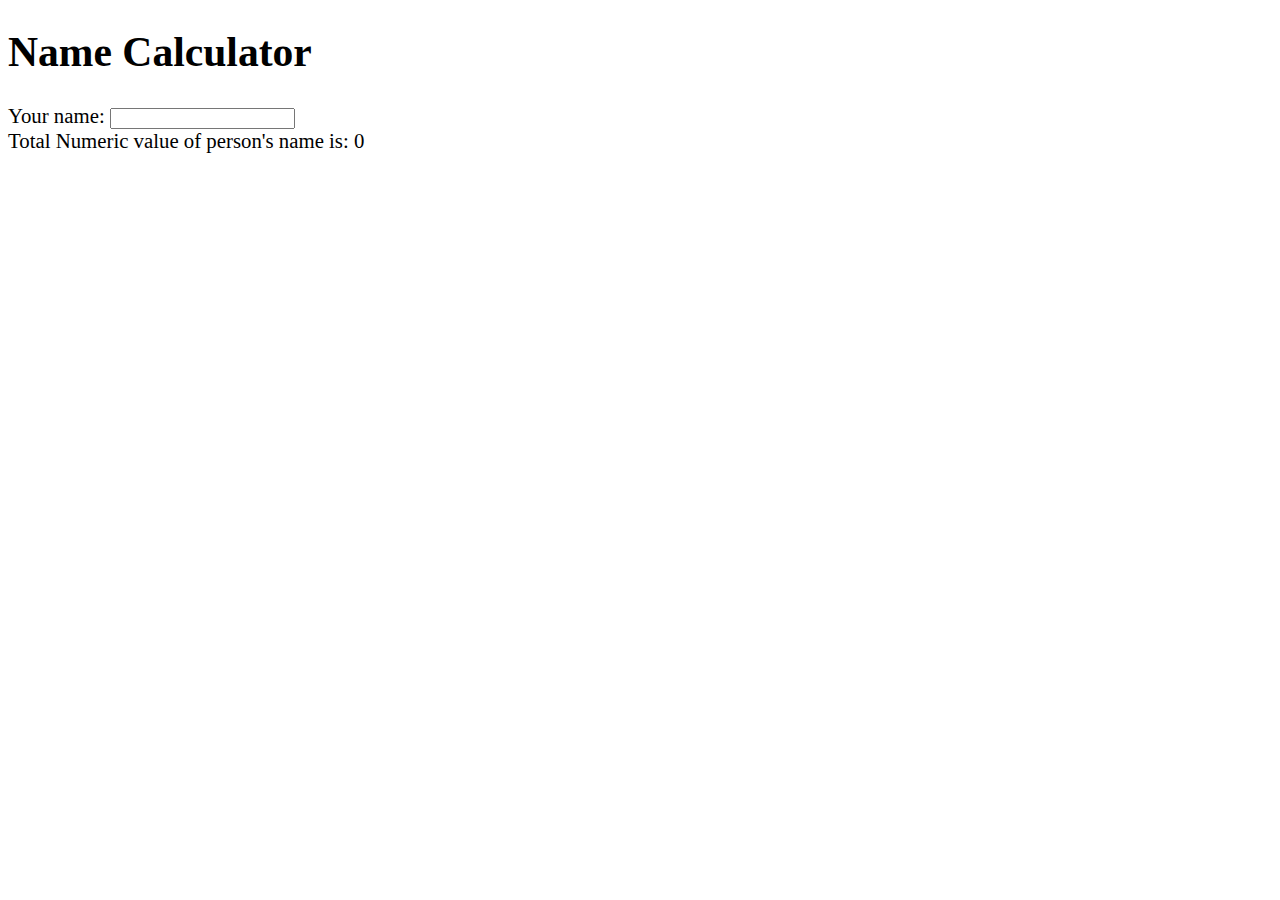
<file: index.html>
<!DOCTYPE html>
<html>
  <head>
    <meta charset="utf-8">
    <script src="angular.min.js"></script>
    <script src="app.js"></script>
    <style>body { font-size: 1.3em; }</style>
    <title>Name Calculator</title>
  </head>
  <body ng-app="NameCalculator">
    <h1>Name Calculator</h1>
    <div ng-controller="NameCalculatorController">
      <div>
        Your name:
        <input type="text"
          ng-model="name"
          ng-keyup="displayNumeric();">
      </div>
      <div>Total Numeric value of person's name is: {{totalValue}}
    
    </div>
    </div>
  </body>
</html>
</file>
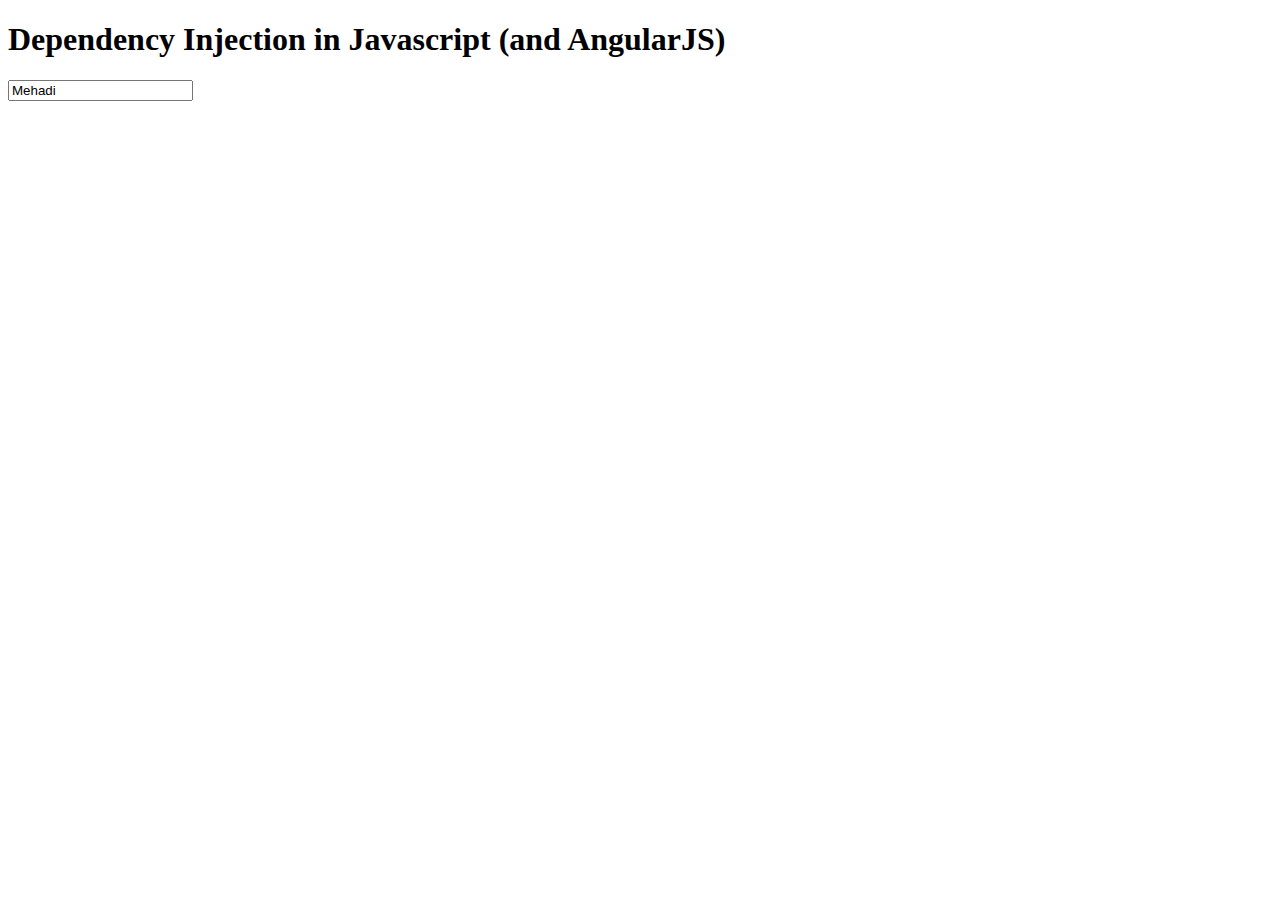
<file: Dependency Injection/index.html>
<!DOCTYPE html>
<html ng-app='DIApp'>
  <head>
    <meta charset="utf-8">
    <script src="angular.min.js"></script>
    <script src="app.js"></script>
    <title>Dependency Injection in Javascript
           (and AngularJS)</title>
  </head>
  <body>
    <h1>Dependency Injection in Javascript
        (and AngularJS)</h1>
    <div ng-controller='DIController'>
      <input type="text"
             ng-model="name"
             ng-blur="upper();">
    </div>
  </body>
</html>
</file>
